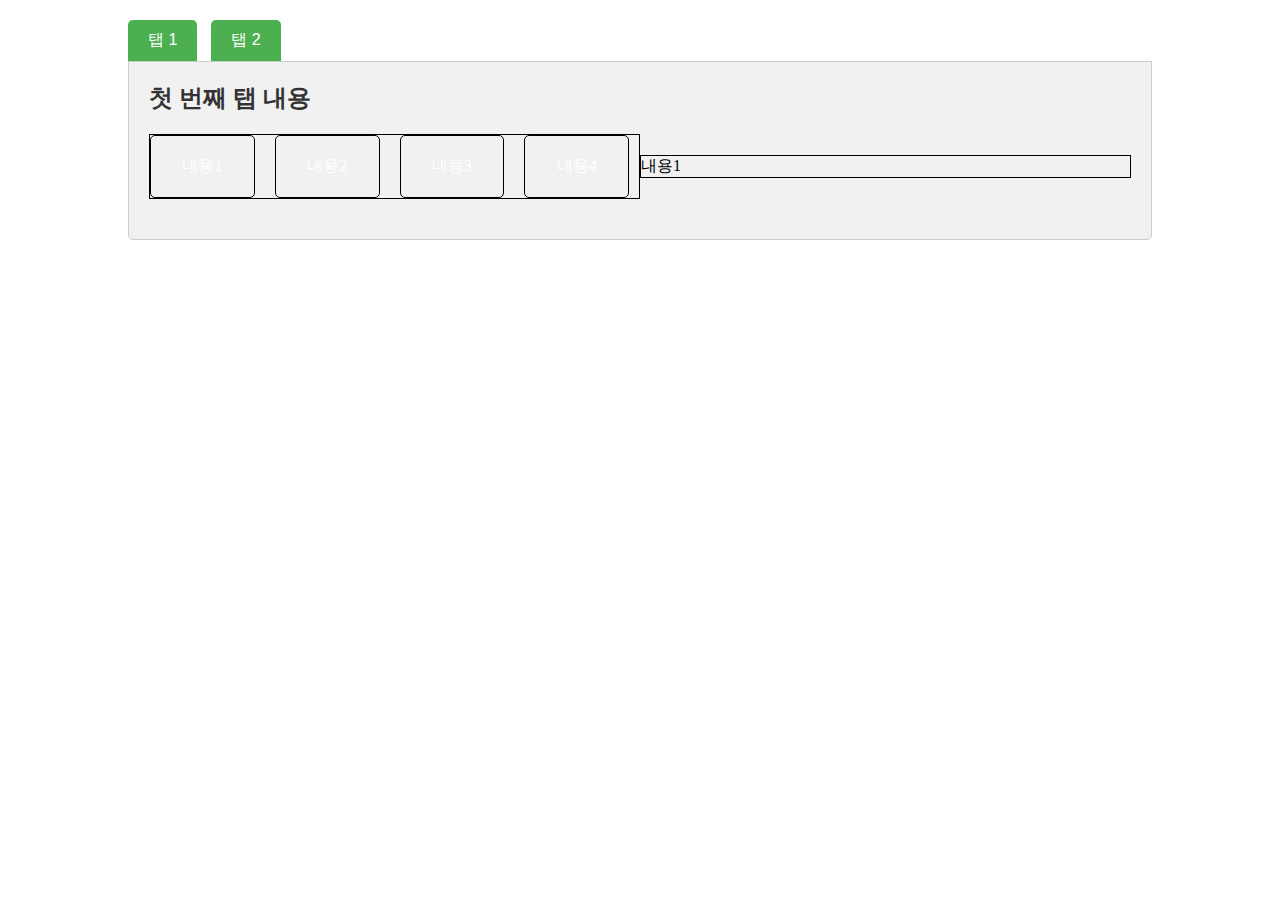
<file: html/tabMenu.html>
<!DOCTYPE html>
<html lang="en">

<head>
  <meta charset="UTF-8">
  <meta name="viewport" content="width=device-width, initial-scale=1.0">
  <title>탭 만들기</title>
  <style>
    * {
      margin: 0;
      padding: 0;
    }

    ul,
    li {
      list-style: none;
    }

    .tab-container {
      margin: 20px auto;
      width: 80%;
    }

    .tab-button {
      background-color: #4CAF50;
      border: none;
      color: white;
      padding: 10px 20px;
      text-align: center;
      text-decoration: none;
      display: inline-block;
      font-size: 16px;
      margin-right: 10px;
      cursor: pointer;
      border-radius: 5px 5px 0 0;
    }

    .tab-button.active {
      background-color: #45a049;
    }

    .tab {
      display: none;
      padding: 20px;
      background-color: #f1f1f1;
      border: 1px solid #ccc;
      border-radius: 0 0 5px 5px;
    }

    h2 {
      color: #333;
    }

    .grid-container {
      display: grid;
      grid-template-columns: repeat(4, 1fr);
      gap: 10px;
      list-style: none;
      padding: 0;
    }

    .grid-container li {
      background-color: #f1f1f1;
      padding: 20px;
      border-radius: 5px;
      text-align: center;
      cursor: pointer;
      border: 1px solid #000;
    }

    .grid-container li.active {
      background-color: hotpink;
    }

    .left-content {
      margin: 20px auto;
      width: 80%;
    }

    .tab-content {
      display: flex;
      align-items: center;
    }

    .tab-content>div {
      border: 1px solid #000;
      flex: 1;
    }
  </style>

</head>

<body>

  <div class="tab-container">
    <button class="tab-button" onclick="openTab('tab1', event)">탭 1</button>
    <button class="tab-button" onclick="openTab('tab2', event)">탭 2</button>

    <div id="tab1" class="tab">
      <div class="tab1-inner">
        <h2>첫 번째 탭 내용</h2>
        <div class="tab-content">
          <div class="left-content">
            <ul class="grid-container">
              <li onclick="showAnswer(0, event)" class="tab-button">내용1</li>
              <li onclick="showAnswer(1, event)" class="tab-button">내용2</li>
              <li onclick="showAnswer(2, event)" class="tab-button">내용3</li>
              <li onclick="showAnswer(3, event)" class="tab-button">내용4</li>
            </ul>
          </div>
          <div class="right-content">
            <ul id="grid-answer" class="grid-answer">
              <li style="display: block;">내용1</li>
              <li style="display: none;">내용2</li>
              <li style="display: none;">내용3</li>
              <li style="display: none;">내용4</li>
            </ul>
          </div>
        </div>
      </div>
    </div>

    <div id="tab2" class="tab">
      <div class="tab2-inner">
        <h2>두번째 탭 내용</h2>
        <div>이것은 첫 번째 탭입니다.</div>
      </div>
    </div>
  </div>

  <script>
    function openTab(tabId, event) {
      // 모든 탭을 숨김
      let tabs = document.querySelectorAll('.tab');
      tabs.forEach(function (tab) {
        tab.style.display = 'none';
      });

      // 모든 탭 버튼에서 active 클래스를 제거
      let tabButtons = document.querySelectorAll('.tab-button');
      tabButtons.forEach(function (button) {
        button.classList.remove('active');
      });

      // 클릭된 탭을 보여주고 해당 버튼에 active 클래스를 추가
      document.getElementById(tabId).style.display = 'block';
      event.target.classList.add('active');
    }

    // 초기에 첫 번째 탭을 엽니다.
    openTab('tab1', event);

    function showAnswer(index, event) {
      let gridAnswers = document.querySelectorAll('.grid-answer li');
      let tabButton = event.target;
      let tabButtons = document.querySelectorAll('.grid-container li');
      gridAnswers.forEach(function (answer, i) {
        if (i === index) {
          answer.style.display = 'block';
        } else {
          answer.style.display = 'none';
        }
      });


      tabButtons.forEach(function (button, i) {
        if (i === index) {
          button.classList.add('active');
        } else {
          button.classList.remove('active');
        }
      });
    }
  </script>

</body>

</html>
</file>
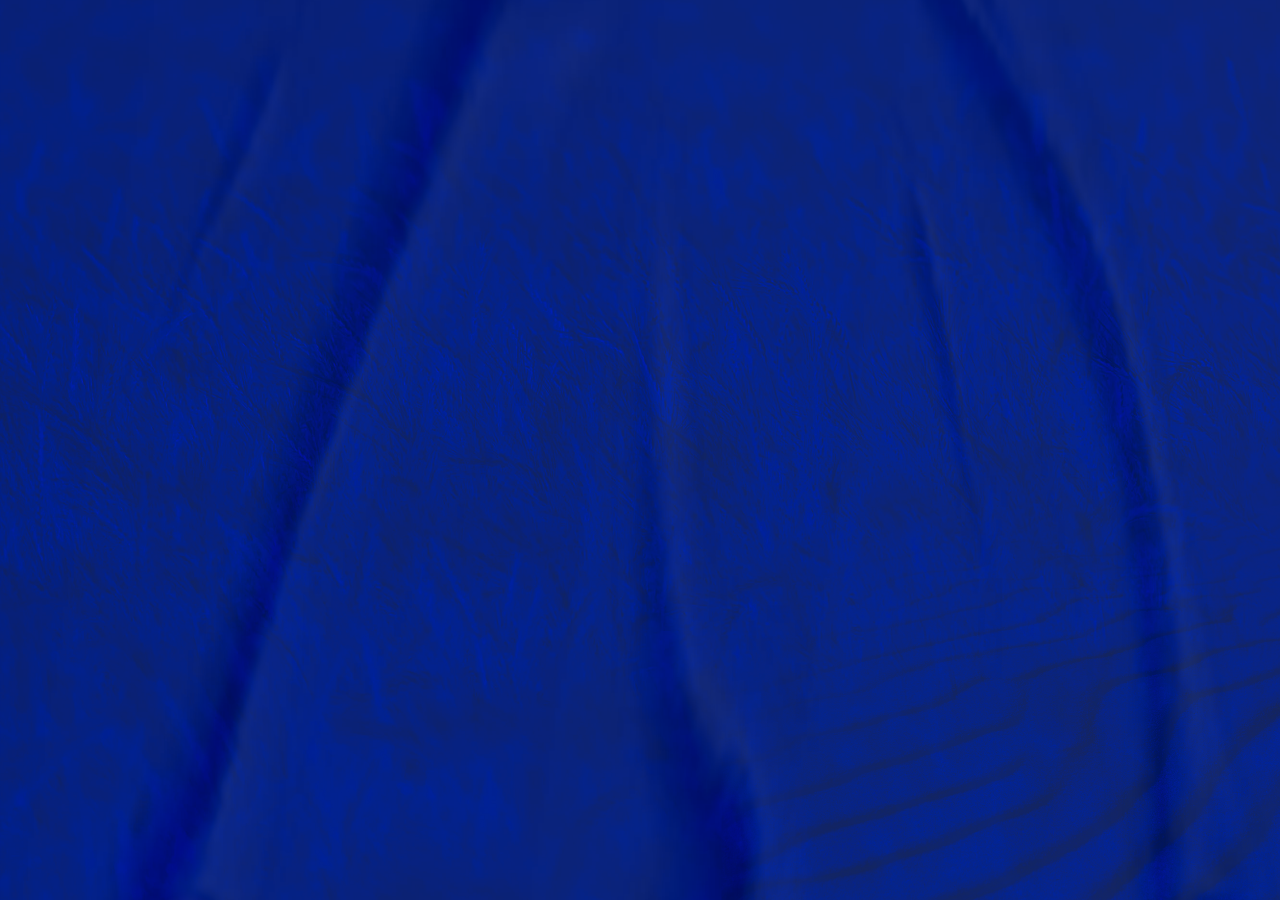
<file: html/waveLength.html>
<!DOCTYPE html>
<html lang="en">

<head>
  <meta charset="UTF-8">
  <meta name="viewport" content="width=device-width, initial-scale=1.0">
  <title>파장 애니메이션 연습</title>
  <style>
    body {
      width: 100%;
      margin: 0;
      padding: 0;
    }

    .svgAnimationPractice {
      width: 100%;
      height: 100vh;
      background: url(../img/introAnimationBG.png) no-repeat;
      background-size: cover;
    }

    .svgArea {
      position: absolute;
      top: -27vh;
      left: -8%;
      filter: invert(100%);
      opacity: 0.5;
    }

    .path01 {
      opacity: 0;
      animation: path 2s 5.5s linear;
      animation-fill-mode: forwards;
    }

    .path02 {
      opacity: 0;
      animation: path 2s 5s linear;
      animation-fill-mode: forwards;
    }

    .path03 {
      opacity: 0;
      animation: path 2s 4.5s linear;
      animation-fill-mode: forwards;
    }

    .path04 {
      opacity: 0;
      animation: path 2s 4s linear;
      animation-fill-mode: forwards;
    }

    .path05 {
      opacity: 0;
      animation: path 2s 3.5s linear;
      animation-fill-mode: forwards;
    }

    .path06 {
      opacity: 0;
      animation: path 2s 3s linear;
      animation-fill-mode: forwards;
    }

    .path07 {
      opacity: 0;
      animation: path 2s 2.5s linear;
      animation-fill-mode: forwards;
    }

    .path08 {
      opacity: 0;
      animation: path 2s 2s linear;
      animation-fill-mode: forwards;
    }

    .path09 {
      opacity: 0;
      animation: path 2s 1.5s linear;
      animation-fill-mode: forwards;
    }

    .path10 {
      opacity: 0;
      animation: path 2s 1s linear;
      animation-fill-mode: forwards;
    }

    .path11 {
      opacity: 0;
      animation: path 2s 0.5s linear;
      animation-fill-mode: forwards;
    }

    .path12 {
      opacity: 0;
      animation: path 2s 0s linear;
      animation-fill-mode: forwards;
    }

    @keyframes path {
      0% {
        opacity: 0;
      }

      100% {
        opacity: 1
      }
    }
  </style>
</head>

<body>
  <div class="svgAnimationPractice">
    <div class="svgArea">
      <svg width="1061" height="1026" viewBox="0 0 1061 1026" fill="none" xmlns="http://www.w3.org/2000/svg">
        <path class="path01"
          d="M181.408 842.651C163.27 828.308 145.389 813.194 127.806 797.36C28.8795 708.289 -11.9461 622.423 2.99761 534.872C15.9386 459.013 68.5241 393.481 114.916 335.676C145.882 297.084 175.133 260.639 187.396 227.061C228.211 115.293 211.573 70.0428 201.631 43.01C195.88 27.3513 192.069 17.0149 203.757 3.64746C215.209 -9.45283 278.804 12.5865 403.89 73.0019C457.985 99.1306 486.681 136.263 509.739 166.101C521.293 181.051 531.287 193.977 542.215 202.577C572.318 226.26 583.112 229.466 606.776 236.493C626.505 242.36 656.331 251.217 714.494 277.418C765.61 300.443 833.982 350.882 892.925 409.068C926.469 442.173 955.976 476.552 980.625 511.271C1008.22 550.13 1029.05 588.526 1042.55 625.413C1067.54 693.729 1067.15 755.707 1041.38 809.618C1015.99 862.728 978.263 907.762 929.252 943.467C880.569 978.936 823.228 1003.4 758.842 1016.18C665.123 1034.79 560.712 1026.98 456.927 993.598C401.6 975.802 346.303 950.752 292.577 919.147C254.833 896.933 217.612 871.338 181.398 842.693L181.408 842.651ZM447.858 103.261C435.061 93.1404 420.282 83.5541 402.842 75.1288C345.954 47.6541 302.591 28.4815 270.259 16.532C223.651 -0.698752 209.334 0.863008 205.534 5.20922C194.77 17.5184 197.995 26.2827 203.85 42.1983C213.904 69.5393 230.728 115.293 189.614 227.883C177.218 261.831 147.854 298.419 116.765 337.165C70.5576 394.745 18.1776 460.02 5.33931 535.273C-9.45036 621.96 31.1288 707.117 129.398 795.603C181.963 842.949 237.28 883.812 293.789 917.061C347.361 948.584 402.493 973.562 457.657 991.306C561.071 1024.57 665.061 1032.35 758.39 1013.83C822.438 1001.12 879.46 976.788 927.865 941.525C976.558 906.057 1014.04 861.321 1039.25 808.57C1064.73 755.255 1065.1 693.904 1040.34 626.204C1026.93 589.523 1006.19 551.311 978.715 512.627C954.138 478.032 924.723 443.745 891.282 410.743C832.523 352.752 764.419 302.488 713.538 279.575C655.52 253.437 625.786 244.611 606.118 238.764C582.157 231.644 571.219 228.397 540.766 204.436C540.715 204.395 540.664 204.354 540.612 204.313C529.489 195.518 519.475 182.551 507.88 167.55C492.423 147.555 474.418 124.252 447.879 103.261H447.858Z"
          fill="url(#paint0_linear_784_3045)" />
        <path class="path02"
          d="M217.441 816.06C202.775 804.46 188.293 792.315 174.017 779.636C83.9847 700.059 45.3673 623.08 55.9563 544.304C65.1587 475.874 110.052 415.952 149.665 363.088C177.262 326.264 203.319 291.484 213.384 259.026C246.825 156.083 231.214 112.231 221.888 86.0303C216.25 70.197 212.521 59.7373 223.696 46.6062C229.879 39.0851 250.841 40.7393 286.008 51.5278C317.641 61.2271 359.525 77.9749 407.118 99.932C456.951 122.691 483.984 155.436 505.706 181.75C516.213 194.47 525.282 205.454 535.142 213.273C566.364 238.117 576.08 241.775 604.869 252.666C624.208 259.982 650.696 270.01 697.201 291.402C744.836 313.307 808.566 360.448 863.513 414.411C894.941 445.276 922.559 477.251 945.606 509.442C971.468 545.557 990.961 581.19 1003.54 615.333C1026.25 676.94 1026.33 732.886 1003.79 781.609C980.999 830.568 946.88 872.202 902.367 905.358C858.142 938.309 805.946 961.191 747.229 973.387C662.394 990.998 567.761 984.72 473.549 955.221C423.315 939.491 373.061 917.184 324.173 888.898C287.928 867.927 252.186 843.525 217.451 816.04L217.441 816.06ZM452.761 130.376C439.748 120.081 424.527 110.34 406.184 101.966C305.511 55.5144 236.236 34.8519 225.39 48.0446C215.048 60.2099 218.406 69.6524 223.973 85.2905C233.402 111.758 249.167 156.053 215.5 259.704C205.332 292.511 179.152 327.445 151.442 364.424C111.993 417.072 67.2848 476.748 58.1542 544.602C47.6679 622.587 86.0491 698.918 175.486 777.972C223.46 820.561 273.857 857.231 325.282 886.987C374.027 915.191 424.127 937.436 474.206 953.115C568.059 982.501 662.312 988.758 746.767 971.229C805.156 959.105 857.053 936.357 901.022 903.601C945.236 870.671 979.129 829.315 1001.76 780.695C1024.04 732.527 1023.93 677.156 1001.44 616.124C984.809 571.018 947.116 499.691 861.932 416.014C807.158 362.215 743.676 315.239 696.246 293.436C649.813 272.075 623.366 262.067 604.057 254.762C575.813 244.076 565.234 240.059 533.734 215.03C523.69 207.067 514.549 195.991 503.97 183.178C490.403 166.749 474.75 147.792 452.74 130.376H452.761Z"
          fill="url(#paint1_linear_784_3045)" />
        <path class="path03"
          d="M253.904 789.922C242.576 780.962 231.36 771.633 220.207 761.913C138.997 691.757 102.639 623.615 109.038 553.572C114.615 492.54 151.928 438.248 184.835 390.358C208.878 355.362 231.597 322.308 239.351 290.991C265.521 196.987 250.895 154.594 242.165 129.267C236.609 113.145 232.932 102.501 243.593 89.5649C257.581 71.4609 339.828 96.2024 410.315 126.862C456.153 146.312 481.635 174.814 502.104 197.717C511.388 208.105 519.41 217.074 528.037 223.979C563.358 252.389 571.174 255.892 614.557 275.404C630.897 282.751 651.223 291.895 679.857 305.396C709.149 319.195 745.568 343.402 782.419 373.569C823.892 407.517 862.242 446.037 893.321 484.968C930.1 531.039 955.613 576.002 969.149 618.621C984.915 668.269 983.908 713.704 966.16 753.652C945.968 798.47 915.444 836.713 875.44 867.332C835.662 897.776 788.602 919.096 735.565 930.696C659.624 947.3 574.748 942.543 490.108 916.928C408.682 892.279 329.373 849.618 253.884 789.911L253.904 789.922ZM458.526 157.81C445.153 147.227 429.224 137.158 409.504 128.794C325.562 92.2775 256.482 76.3311 245.236 90.8801C235.294 102.932 238.622 112.591 244.147 128.599C252.96 154.152 267.718 196.926 241.385 291.535C233.538 323.202 210.727 356.4 186.57 391.56C153.797 439.245 116.658 493.3 111.133 553.788C104.796 623.101 140.928 690.678 221.593 760.361C306.839 834.699 397.385 886.71 490.745 914.965C575.035 940.477 659.552 945.224 735.144 928.692C787.883 917.164 834.666 895.967 874.197 865.718C913.924 835.305 944.233 797.33 964.281 752.84C981.813 713.375 982.789 668.443 967.188 619.289C953.733 576.916 928.344 532.17 891.719 486.303C860.733 447.496 822.485 409.078 781.125 375.223C744.398 345.159 708.132 321.044 678.994 307.317C650.381 293.816 630.055 284.682 613.725 277.346C570.136 257.742 562.29 254.207 526.753 225.644C517.992 218.626 509.92 209.605 500.574 199.145C489.07 186.271 475.965 171.619 458.536 157.83L458.526 157.81Z"
          fill="url(#paint2_linear_784_3045)" />
        <path class="path04"
          d="M289.724 763.341C281.918 757.166 274.154 750.785 266.43 744.199C193.981 683.383 159.934 623.995 162.338 562.644C164.443 508.99 192.985 462.445 220.592 417.442C240.877 384.378 260.031 353.143 265.372 322.966C284.404 238.045 271.257 198.796 262.558 172.821C256.817 155.683 253.356 145.336 263.544 132.544C275.828 115.632 341.734 124.961 413.546 153.813C455.923 170.067 480.038 194.583 499.419 214.28C506.834 221.821 513.839 228.931 520.956 234.696L524.551 237.634C565.911 271.366 569.29 274.12 662.557 319.4C688.778 332.1 722.773 354.838 755.845 381.737C793.877 412.685 829.126 447.608 857.77 482.738C891.807 524.474 915.666 565.141 928.668 603.62C943.838 648.51 943.807 689.578 928.576 725.694C910.992 766.382 884.073 801.244 848.568 829.346C813.247 857.293 771.312 877.051 723.934 888.066C656.867 903.653 581.758 900.406 506.711 878.654C432.064 857.026 359.194 818.28 289.724 763.33V763.341ZM465.875 185.819C451.866 174.742 434.827 164.046 412.848 155.621C342.987 127.561 276.711 117.738 265.095 133.726C255.533 145.727 258.871 155.693 264.407 172.205C272.644 196.792 286.427 237.942 267.283 323.346C261.89 353.852 242.633 385.231 222.256 418.459C194.782 463.257 166.374 509.575 164.289 562.716C161.906 623.419 195.738 682.304 267.693 742.709C343.891 807.697 424.495 852.813 507.255 876.794C581.984 898.454 656.764 901.69 723.503 886.175C770.593 875.222 812.271 855.598 847.376 827.825C882.635 799.929 909.359 765.314 926.809 724.934C941.845 689.281 941.866 648.665 926.85 604.237C913.92 565.973 890.184 525.512 856.291 483.961C827.729 448.944 792.583 414.113 754.643 383.237C721.695 356.42 687.823 333.785 661.735 321.147C568.273 275.764 564.873 273 523.349 239.134L519.754 236.206C512.544 230.37 505.499 223.219 498.053 215.636C488.881 206.306 478.641 195.898 465.885 185.808L465.875 185.819Z"
          fill="url(#paint3_linear_784_3045)" />
        <path class="path05"
          d="M325.407 736.822C321.134 733.441 316.882 729.999 312.63 726.475C169.705 610.833 216.076 522.326 257.005 444.238C273.253 413.229 288.597 383.946 291.37 354.941C303.479 279.319 291.185 241.703 283.051 216.817C277.227 199.001 273.715 188.243 283.472 175.513C289.213 167.119 306.417 162.618 330.645 163.204C356.373 163.831 386.959 170.067 416.764 180.753C456.891 194.018 479.137 214.259 498.764 232.117C503.972 236.853 508.891 241.333 513.872 245.412C521.349 251.597 527.748 257.135 533.397 262.016C559.474 284.569 575.219 298.183 645.244 333.395C689.941 355.804 764.372 411.4 822.196 480.488C853.49 517.888 875.685 554.26 888.164 588.598C902.748 628.731 903.683 665.443 890.958 697.716C875.983 734.284 852.669 765.796 821.662 791.381C790.788 816.852 753.968 835.069 712.249 845.508C654.056 860.067 588.704 858.3 523.239 840.412C455.381 821.866 388.889 787.034 325.397 736.811L325.407 736.822ZM475.82 214.608C460.702 202.649 442.235 191.059 416.178 182.448C352.141 159.495 295.622 160.923 284.93 176.561C275.718 188.593 279.117 199.001 284.756 216.252C292.942 241.302 305.318 279.165 293.147 355.156C290.353 384.46 274.927 413.897 258.597 445.06C237.871 484.608 216.446 525.512 217.627 571.368C218.973 623.543 250.421 673.817 313.781 725.078C380.919 780.726 451.55 818.948 523.732 838.675C588.899 856.492 653.943 858.249 711.828 843.761C753.29 833.384 789.864 815.3 820.532 789.993C851.313 764.594 874.453 733.328 889.304 697.048C905.634 655.631 907.011 584.622 820.83 481.638C763.171 412.736 688.976 357.324 644.443 334.997C574.212 299.683 558.406 286.007 532.226 263.372C526.587 258.492 520.199 252.974 512.732 246.799C507.71 242.679 502.78 238.189 497.552 233.442C490.825 227.318 483.78 220.917 475.81 214.608H475.82Z"
          fill="url(#paint4_linear_784_3045)" />
        <path class="path06"
          d="M354.185 705.124C301.938 663.799 274.238 622.762 269.545 579.813C265.282 540.749 280.01 505.075 294.256 470.572C306.128 441.824 317.344 414.678 317.375 386.916C322.87 320.942 311.366 285.206 303.746 261.564C297.676 242.699 294.009 231.305 303.407 218.482C315.033 200.378 367.372 191.891 419.968 207.693C461.656 218.492 483.389 236.617 504.402 254.146L506.796 256.139C516.881 264.636 524.882 272.332 532.616 279.771C553.352 299.704 572.928 318.537 627.947 347.42C668.064 368.401 734.844 418.305 786.649 478.279C830.309 528.83 877.328 603.086 853.377 669.779C828.697 734.695 773.01 783.294 700.581 803.114C651.252 816.615 595.646 816.317 539.764 802.251C478.675 786.87 418.499 755.974 360.891 710.405C360.203 709.861 359.525 709.327 358.847 708.782C357.276 707.57 355.715 706.357 354.185 705.145V705.124ZM490.619 244.98C473.077 231.099 452.639 217.855 419.526 209.276C363.305 192.384 314.797 203.799 304.773 219.407C295.848 231.592 299.411 242.679 305.327 261.04C312.979 284.816 324.554 320.736 319.028 386.977C318.998 414.996 307.72 442.296 295.786 471.189C281.623 505.496 266.967 540.965 271.188 579.618C275.964 623.358 304.968 665.155 359.864 707.446C360.542 707.991 361.23 708.535 361.908 709.07C419.352 754.505 479.301 785.298 540.165 800.618C595.77 814.622 651.087 814.92 700.14 801.491C735.984 791.679 767.474 775.116 793.715 752.254C820.028 729.331 839.573 701.384 851.816 669.183C875.49 603.26 828.758 529.56 785.386 479.337C733.724 419.517 667.15 369.777 627.167 348.858C571.942 319.863 552.284 300.957 531.465 280.942C523.752 273.524 515.772 265.848 505.727 257.382L503.345 255.399C499.175 251.926 494.984 248.422 490.609 244.97L490.619 244.98Z"
          fill="url(#paint5_linear_784_3045)" />
        <path class="path07"
          d="M390.896 680.362C352.679 650.144 330.587 619.679 323.51 587.602C316.465 555.668 324.64 525.388 332.559 496.105C339.317 471.086 346.311 445.225 343.425 418.89C342.839 363.16 332.035 329.726 324.886 307.595C318.241 287.014 314.226 274.582 323.366 261.44C333.914 243.973 378.078 224.801 423.186 234.623C456.34 239.822 479.233 249.46 499.723 266.845C510.538 276.164 518.991 285.35 527.947 295.08C546.875 315.65 566.451 336.919 610.645 361.403C646.377 381.1 705.566 425.374 751.086 476.028C790.535 519.922 833.785 584.303 815.78 641.791C796.338 698.733 750.089 742.134 688.887 760.885C648.4 773.287 602.532 774.407 556.232 764.132C505.023 752.758 454.163 728.17 405.069 691.037C400.119 687.482 395.384 683.917 390.885 680.352L390.896 680.362ZM495.06 264.975C475.721 249.676 453.824 240.963 422.909 236.113C378.386 226.424 334.972 245.134 324.63 262.273C315.879 274.839 319.587 286.316 326.314 307.132C333.493 329.346 344.339 362.914 344.924 418.798C347.841 445.338 340.806 471.353 334.017 496.496C326.15 525.604 318.015 555.699 324.989 587.273C332.815 622.752 359.314 656.288 405.983 689.825C454.923 726.835 505.587 751.33 556.581 762.663C602.624 772.886 648.226 771.776 688.466 759.447C749.206 740.839 795.095 697.788 814.373 641.328C832.151 584.54 789.179 520.641 749.987 477.045C704.58 426.525 645.555 382.384 609.937 362.739C565.527 338.131 545.869 316.77 526.858 296.118C517.933 286.418 509.501 277.253 498.757 268.006C497.535 266.968 496.313 265.961 495.07 264.985L495.06 264.975Z"
          fill="url(#paint6_linear_784_3045)" />
        <path class="path08"
          d="M426.584 655.744C365.022 607.052 368.35 564.658 371.842 520.045C373.567 498.047 375.344 475.299 369.448 450.855C363.789 406.52 354.043 377.473 346.925 356.256C338.719 331.782 334.189 318.311 343.3 304.41C348.825 294.669 361.078 283.398 375.262 275.024C392.403 264.903 410.551 260.126 426.368 261.564C453.452 261.554 475.575 262.725 492.644 277.562C503.336 287.025 512.251 298.008 521.7 309.65C538.749 330.651 558.068 354.458 593.348 375.418C617.822 389.875 671.096 426.864 715.527 473.799C738.635 498.222 755.859 521.7 766.705 543.585C779.512 569.436 783.385 593.068 778.188 613.823C764.066 662.936 727.256 701.281 677.197 719.046C645.512 730.297 609.359 732.774 572.642 726.208C532.032 718.954 491.206 701.158 451.295 673.334C442.072 667.375 433.876 661.518 426.584 655.754V655.744ZM489.83 276.997C473.377 263.979 452.147 262.92 426.307 262.931C390.133 259.643 353.817 288.648 344.47 305.119C335.699 318.496 340.146 331.751 348.219 355.814C355.357 377.083 365.125 406.212 370.794 450.599C376.73 475.176 374.943 498.037 373.207 520.138C371.236 545.342 369.366 569.148 378.754 593.911C389.332 621.817 412.626 646.682 452.065 672.173C491.833 699.905 532.474 717.618 572.889 724.841C609.37 731.366 645.286 728.91 676.755 717.742C726.393 700.12 762.884 662.104 776.883 613.453C781.988 593.047 778.157 569.734 765.493 544.181C754.709 522.419 737.567 499.054 714.551 474.734C670.223 427.912 617.083 391.015 592.67 376.59C557.185 355.506 537.784 331.597 520.663 310.503C511.255 298.913 502.371 287.96 491.761 278.589C491.135 278.045 490.487 277.51 489.851 277.007L489.83 276.997Z"
          fill="url(#paint7_linear_784_3045)" />
        <path class="path09"
          d="M460.217 631.629C423.027 602.223 417.522 573.864 410.908 539.865C407.457 522.121 403.893 503.76 395.481 482.81C387.059 452.53 378.586 429.823 371.777 411.585C360.099 380.288 353.67 363.047 363.231 347.378C372.947 329.151 403.307 291.915 429.446 288.535C431.213 288.052 432.979 287.549 434.756 287.055C453.243 281.846 472.377 276.472 485.554 288.278C495.733 297.577 505.007 310.533 514.826 324.25C530.714 346.443 548.719 371.596 576.038 389.423C605.669 408.626 752.878 508.373 740.584 585.824C731.956 627.365 704.626 660.912 665.588 677.896C642.294 688.027 616.515 691.633 588.949 688.613C558.907 685.325 528.147 674.218 497.52 655.61C482.391 647.462 470.169 639.51 460.206 631.629H460.217ZM483.521 288.145C470.867 278.137 452.688 283.254 435.085 288.216C433.298 288.72 431.51 289.223 429.734 289.706L429.651 289.727C403.944 293.015 373.933 329.891 364.3 347.974C355.025 363.16 361.383 380.206 372.927 411.143C379.736 429.412 388.22 452.14 396.642 482.409C405.074 503.411 408.658 521.823 412.12 539.619C420.439 582.403 427.012 616.196 498.136 654.542C528.64 673.077 559.236 684.123 589.092 687.39C616.443 690.38 642.017 686.804 665.115 676.766C703.784 659.946 730.857 626.718 739.392 585.598C744.291 554.733 724.007 516.644 679.104 472.422C639.583 433.491 593.396 402.122 575.381 390.44C547.876 372.48 529.8 347.235 513.84 324.949C504.062 311.283 494.818 298.378 484.743 289.172C484.342 288.812 483.942 288.473 483.531 288.145H483.521Z"
          fill="url(#paint8_linear_784_3045)" />
        <path class="path10"
          d="M487.469 608.562C465.48 591.177 453.453 570.124 436.815 541.016C432.09 532.745 427.202 524.196 421.532 514.744C417.979 507.325 414.63 500.39 411.477 493.855C384.055 437.046 371.535 411.123 383.171 390.327C391.141 374.391 415.411 325.832 432.532 315.558C447.897 302.18 467 288.247 478.472 298.974C487.952 308.016 497.658 323.377 507.928 339.631C522.42 362.564 538.833 388.549 558.727 403.417C562.527 406.232 567.118 409.53 572.438 413.352C594.232 429.001 627.18 452.664 654.377 478.505C686.925 509.421 703.265 536.105 702.967 557.815C700.369 591.804 682.251 621.878 654.49 638.297C623.709 656.504 584.383 656.37 543.763 637.907C518.764 628.844 501.17 619.423 487.449 608.572L487.469 608.562ZM476.87 299.015C465.891 290.333 447.835 303.67 433.21 316.41L433.128 316.472C416.284 326.531 392.086 374.935 384.127 390.841C372.747 411.164 385.185 436.933 412.443 493.393C415.596 499.927 418.944 506.853 422.477 514.24C428.126 523.662 433.015 532.221 437.739 540.492C464.628 587.53 479.448 613.443 544.173 636.91C584.496 655.24 623.473 655.405 653.946 637.373C681.409 621.128 699.331 591.373 701.899 557.764C702.197 536.403 685.959 509.997 653.648 479.285C626.503 453.496 593.596 429.864 571.822 414.226C566.502 410.404 561.9 407.105 558.09 404.28C538.032 389.289 521.558 363.222 507.025 340.207C496.785 324.003 487.12 308.704 477.733 299.755C477.445 299.488 477.158 299.241 476.86 299.005L476.87 299.015Z"
          fill="url(#paint9_linear_784_3045)" />
        <path class="path11"
          d="M485.849 584.355C473.063 574.245 460.378 561.74 447.571 546.657C404.804 490.238 391.504 456.342 403.11 433.296C408.163 422.507 415.691 400.108 422.336 380.35C427.595 364.702 432.566 349.927 435.688 342.704C437.763 336.097 442.169 328.062 447.468 321.25C453.271 313.79 459.115 309.023 463.922 307.831C466.89 307.091 469.406 307.728 471.388 309.691C480.201 318.568 490.687 337.422 501.789 357.376C514.987 381.09 528.627 405.616 541.434 417.432C548.428 423.833 560.671 432.464 574.844 442.471C610.021 467.285 658.211 501.284 665.349 529.765C670.248 557.209 662.915 585.064 646.225 602.49C632.206 617.131 612.794 623.255 590.096 620.193C561.883 619.68 538.877 614.717 517.75 604.555C506.976 599.377 496.387 592.667 485.86 584.345L485.849 584.355ZM470.125 309.824C468.492 308.53 466.479 308.17 464.137 308.746C454.319 311.17 440.772 329.624 436.551 343.032C433.428 350.266 428.468 365.031 423.209 380.658C416.554 400.437 409.015 422.867 403.931 433.707C392.51 456.404 405.78 490.002 448.28 546.082C471.512 573.443 494.364 592.308 518.12 603.723C539.123 613.823 562.006 618.765 590.137 619.269C612.578 622.289 631.713 616.268 645.527 601.853C662.021 584.643 669.252 557.096 664.414 529.971C657.369 501.859 609.353 467.983 574.29 443.242C560.085 433.224 547.833 424.573 540.787 418.13C527.866 406.212 514.186 381.624 500.958 357.838C489.886 337.936 479.43 319.144 470.711 310.359C470.515 310.163 470.32 309.989 470.115 309.824H470.125Z"
          fill="url(#paint10_linear_784_3045)" />
        <path class="path12"
          d="M478.358 582.433C476.756 581.17 475.175 579.875 473.624 578.55C448.255 556.993 431.555 536.362 423.976 517.24C418.029 502.229 417.721 488.44 423.062 476.265C431.812 456.321 441.354 392.659 439.012 369.818C438.139 361.311 440.398 350.153 445.205 339.2C449.56 329.295 455.167 321.64 459.491 319.688C461.412 318.825 463.086 319.082 464.319 320.417C472.956 329.798 486.174 357.119 498.951 383.535C508.862 404.023 518.219 423.37 524.165 431.487C530.903 440.694 551.074 452.201 572.437 464.377C594.437 476.922 617.186 489.889 627.662 501.705C638.621 514.065 647.166 533.156 649.949 551.527C653.205 572.991 648.46 591.044 636.587 602.356C622.691 615.59 596.604 621.724 566.809 618.765C535.288 615.641 504.107 602.798 478.369 582.433H478.358ZM463.312 320.561C462.367 319.811 461.217 319.77 459.8 320.407C451.419 324.188 437.862 351.005 439.782 369.736C442.134 392.659 432.562 456.558 423.77 476.573C418.512 488.553 418.82 502.136 424.695 516.942C432.223 535.951 448.851 556.469 474.117 577.943C500.584 600.445 533.532 614.665 566.86 617.974C595.998 620.861 622.496 614.655 636.023 601.771C647.7 590.643 652.363 572.837 649.148 551.64C646.386 533.413 637.912 514.487 627.046 502.229C616.652 490.505 593.964 477.57 572.016 465.055C550.581 452.838 530.338 441.3 523.498 431.95C517.51 423.771 508.133 404.393 498.212 383.874C485.455 357.509 472.268 330.25 463.713 320.952C463.579 320.808 463.446 320.674 463.302 320.561H463.312Z"
          fill="url(#paint11_linear_784_3045)" />
        <defs>
          <linearGradient id="paint0_linear_784_3045" x1="530.507" y1="-6.98076e-05" x2="530.507" y2="1026.01"
            gradientUnits="userSpaceOnUse">
            <stop stop-color="#E9CBA3" />
            <stop offset="0.15" stop-color="#EEDEBC" />
            <stop offset="0.39" stop-color="#C9A885" />
            <stop offset="0.63" stop-color="#9A7A5F" />
            <stop offset="0.86" stop-color="#C9A885" />
            <stop offset="1" stop-color="#C9A885" />
          </linearGradient>
          <linearGradient id="paint1_linear_784_3045" x1="537.442" y1="41.9825" x2="537.442" y2="983.179"
            gradientUnits="userSpaceOnUse">
            <stop stop-color="#E9CBA3" />
            <stop offset="0.15" stop-color="#EEDEBC" />
            <stop offset="0.39" stop-color="#C9A885" />
            <stop offset="0.63" stop-color="#9A7A5F" />
            <stop offset="0.86" stop-color="#C9A885" />
            <stop offset="1" stop-color="#C9A885" />
          </linearGradient>
          <linearGradient id="paint2_linear_784_3045" x1="544.316" y1="83.4309" x2="544.316" y2="940.426"
            gradientUnits="userSpaceOnUse">
            <stop stop-color="#E9CBA3" />
            <stop offset="0.15" stop-color="#EEDEBC" />
            <stop offset="0.39" stop-color="#C9A885" />
            <stop offset="0.63" stop-color="#9A7A5F" />
            <stop offset="0.86" stop-color="#C9A885" />
            <stop offset="1" stop-color="#C9A885" />
          </linearGradient>
          <linearGradient id="paint3_linear_784_3045" x1="551.131" y1="124.129" x2="551.131" y2="897.775"
            gradientUnits="userSpaceOnUse">
            <stop stop-color="#E9CBA3" />
            <stop offset="0.15" stop-color="#EEDEBC" />
            <stop offset="0.39" stop-color="#C9A885" />
            <stop offset="0.63" stop-color="#9A7A5F" />
            <stop offset="0.86" stop-color="#C9A885" />
            <stop offset="1" stop-color="#C9A885" />
          </linearGradient>
          <linearGradient id="paint4_linear_784_3045" x1="557.851" y1="163.153" x2="557.851" y2="855.279"
            gradientUnits="userSpaceOnUse">
            <stop stop-color="#E9CBA3" />
            <stop offset="0.15" stop-color="#EEDEBC" />
            <stop offset="0.39" stop-color="#C9A885" />
            <stop offset="0.63" stop-color="#9A7A5F" />
            <stop offset="0.86" stop-color="#C9A885" />
            <stop offset="1" stop-color="#C9A885" />
          </linearGradient>
          <linearGradient id="paint5_linear_784_3045" x1="564.331" y1="199.381" x2="564.331" y2="813.009"
            gradientUnits="userSpaceOnUse">
            <stop stop-color="#E9CBA3" />
            <stop offset="0.15" stop-color="#EEDEBC" />
            <stop offset="0.39" stop-color="#C9A885" />
            <stop offset="0.63" stop-color="#9A7A5F" />
            <stop offset="0.86" stop-color="#C9A885" />
            <stop offset="1" stop-color="#C9A885" />
          </linearGradient>
          <linearGradient id="paint6_linear_784_3045" x1="569.008" y1="231.952" x2="569.008" y2="771.098"
            gradientUnits="userSpaceOnUse">
            <stop stop-color="#E9CBA3" />
            <stop offset="0.15" stop-color="#EEDEBC" />
            <stop offset="0.39" stop-color="#C9A885" />
            <stop offset="0.63" stop-color="#9A7A5F" />
            <stop offset="0.86" stop-color="#C9A885" />
            <stop offset="1" stop-color="#C9A885" />
          </linearGradient>
          <linearGradient id="paint7_linear_784_3045" x1="559.352" y1="261.307" x2="559.352" y2="729.784"
            gradientUnits="userSpaceOnUse">
            <stop stop-color="#E9CBA3" />
            <stop offset="0.15" stop-color="#EEDEBC" />
            <stop offset="0.39" stop-color="#C9A885" />
            <stop offset="0.63" stop-color="#9A7A5F" />
            <stop offset="0.86" stop-color="#C9A885" />
            <stop offset="1" stop-color="#C9A885" />
          </linearGradient>
          <linearGradient id="paint8_linear_784_3045" x1="549.961" y1="281.189" x2="549.961" y2="689.64"
            gradientUnits="userSpaceOnUse">
            <stop stop-color="#E9CBA3" />
            <stop offset="0.15" stop-color="#EEDEBC" />
            <stop offset="0.39" stop-color="#C9A885" />
            <stop offset="0.63" stop-color="#9A7A5F" />
            <stop offset="0.86" stop-color="#C9A885" />
            <stop offset="1" stop-color="#C9A885" />
          </linearGradient>
          <linearGradient id="paint9_linear_784_3045" x1="540.907" y1="295.173" x2="540.907" y2="651.85"
            gradientUnits="userSpaceOnUse">
            <stop stop-color="#E9CBA3" />
            <stop offset="0.15" stop-color="#EEDEBC" />
            <stop offset="0.39" stop-color="#C9A885" />
            <stop offset="0.63" stop-color="#9A7A5F" />
            <stop offset="0.86" stop-color="#C9A885" />
            <stop offset="1" stop-color="#C9A885" />
          </linearGradient>
          <linearGradient id="paint10_linear_784_3045" x1="532.981" y1="307.543" x2="532.981" y2="620.974"
            gradientUnits="userSpaceOnUse">
            <stop stop-color="#E9CBA3" />
            <stop offset="0.15" stop-color="#EEDEBC" />
            <stop offset="0.39" stop-color="#C9A885" />
            <stop offset="0.63" stop-color="#9A7A5F" />
            <stop offset="0.86" stop-color="#C9A885" />
            <stop offset="1" stop-color="#C9A885" />
          </linearGradient>
          <linearGradient id="paint11_linear_784_3045" x1="535.114" y1="319.185" x2="535.114" y2="619.494"
            gradientUnits="userSpaceOnUse">
            <stop stop-color="#E9CBA3" />
            <stop offset="0.15" stop-color="#EEDEBC" />
            <stop offset="0.39" stop-color="#C9A885" />
            <stop offset="0.63" stop-color="#9A7A5F" />
            <stop offset="0.86" stop-color="#C9A885" />
            <stop offset="1" stop-color="#C9A885" />
          </linearGradient>
        </defs>
      </svg>

    </div>
  </div>
</body>

</html>
</file>
